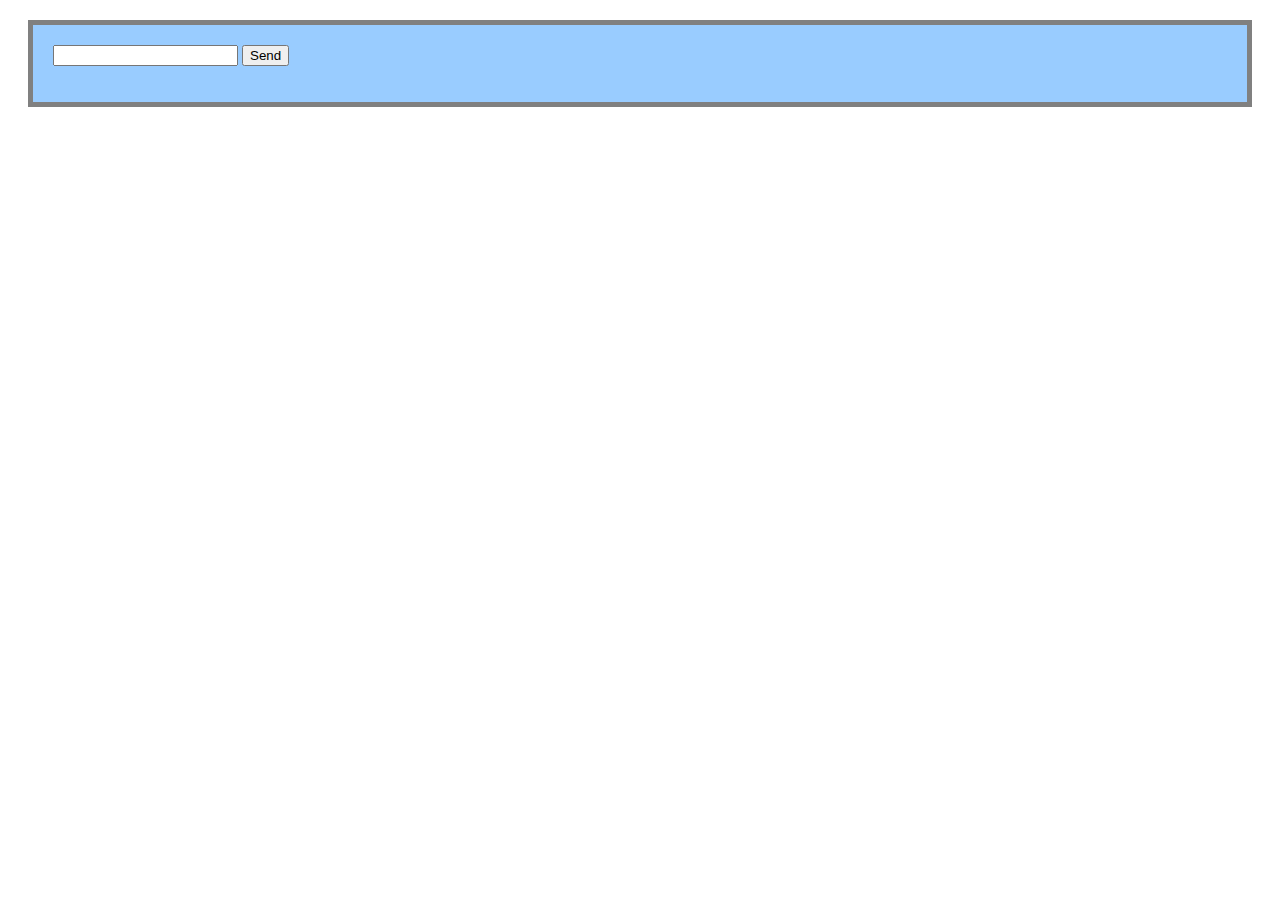
<file: Server/FatCatChat.Service/FatCatChat.Echo/TestPage.html>
﻿<!DOCTYPE html>
<html>
<head>
    <title>SignalR Simple Chat</title>
    <style type="text/css">
        .container {
            background-color: #99CCFF;
            border: thick solid #808080;
            margin: 20px;
            padding: 20px;
        }
    </style>
</head>
<body>
<div class="container">
    <input type="text" id="message"/>
    <input type="button" id="sendmessage" value="Send"/>
    <input type="hidden" id="displayname"/>
    <ul id="discussion"></ul>
</div>
<!--Script references. -->
<!--Reference the jQuery library. -->
<script src="Scripts/jquery-1.6.4.min.js"></script>
<!--Reference the SignalR library. -->
<script src="Scripts/jquery.signalR-2.2.0.min.js"></script>
<!--Reference the autogenerated SignalR hub script. -->
<!--<script src="signalr/hubs"></script>-->
<!--Add script to update the page and send messages.-->
<script type="text/javascript">
    $(function() {
        // Declare a proxy to reference the hub.
        var chat = $.connection.chatHub;
        // Create a function that the hub can call to broadcast messages.
        chat.client.broadcastMessage = function(name , message) {
            // Html encode display name and message.
            var encodedName = $('<div />').text(name).html();
            var encodedMsg = $('<div />').text(message).html();
            // Add the message to the page.
            $('#discussion').append('<li><strong>' + encodedName
                + '</strong>:&nbsp;&nbsp;' + encodedMsg + '</li>');
        };
        // Get the user name and store it to prepend to messages.
        $('#displayname').val(prompt('Enter your name:' , ''));
        // Set initial focus to message input box.
        $('#message').focus();
        // Start the connection.
        $.connection.hub.start().done(function() {
            $('#sendmessage').click(function() {
                // Call the Send method on the hub.
                chat.server.send($('#displayname').val() , $('#message').val());
                // Clear text box and reset focus for next comment.
                $('#message').val('').focus();
            });
        });
    });
</script>
</body>
</html>
</file>
